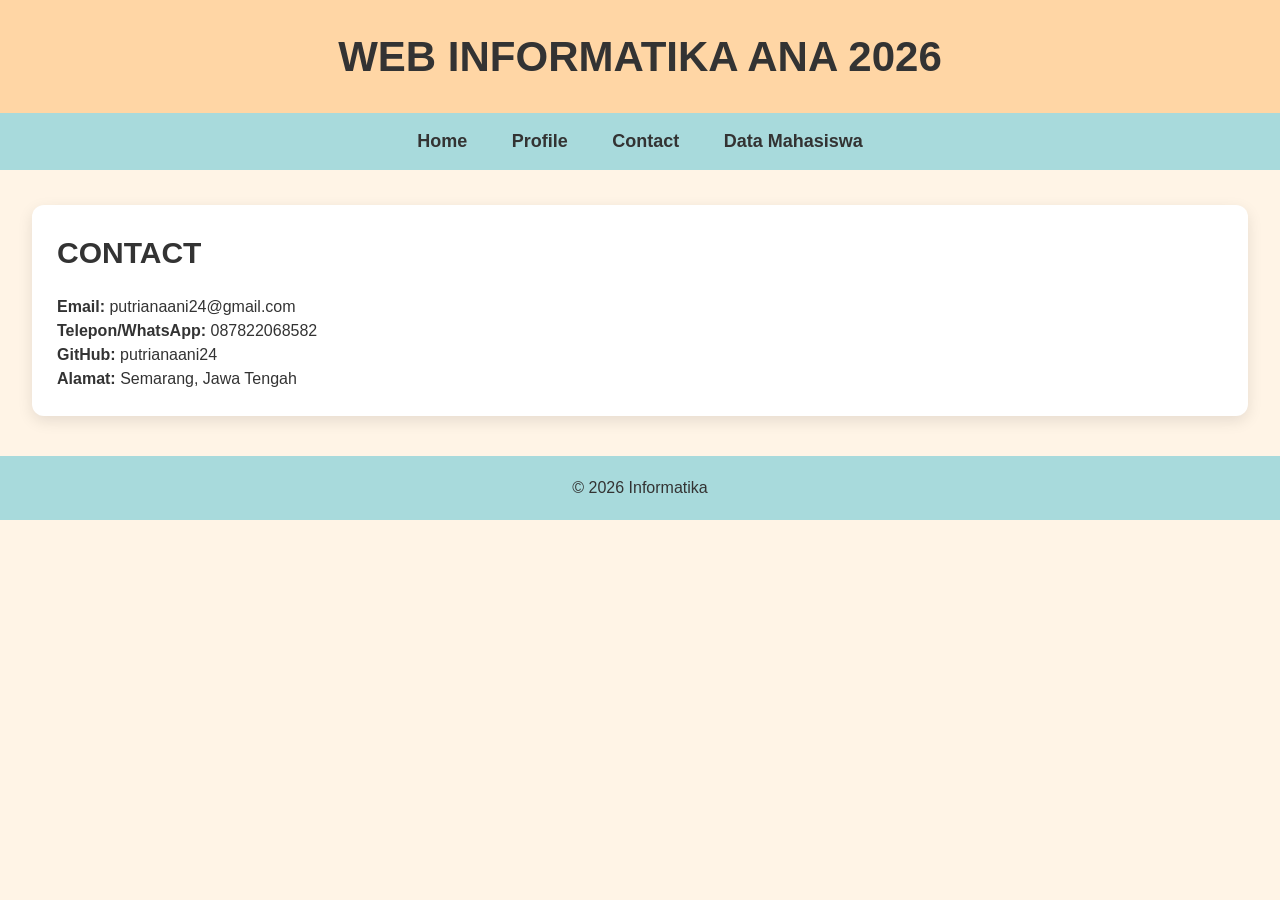
<file: contact.html>
<html>
<head>
    <title>Contact - WEB INFORMATIKA C 2026</title>
    <link rel="stylesheet" href="assets/style.css">
</head>

<body class="contact">
    <header>
        <h1>WEB INFORMATIKA ANA 2026</h1>
    </header>

    <nav>
        <a href="index.html">Home</a>
        <a href="profile.html">Profile</a>
        <a href="contact.html">Contact</a>
        <a href="mahasiswa.html">Data Mahasiswa</a>
    </nav>

    <div class="container">
        <div class="card">
            <h3>CONTACT</h3>
            <p>
                <strong>Email:</strong> putrianaani24@gmail.com <br>
                <strong>Telepon/WhatsApp:</strong> 087822068582 <br>
                <strong>GitHub:</strong> putrianaani24 <br>
                <strong>Alamat:</strong> Semarang, Jawa Tengah
            </p>
        </div>
    </div>

    <footer>
        &copy; 2026 Informatika
    </footer>
</body>
</html>
</file>
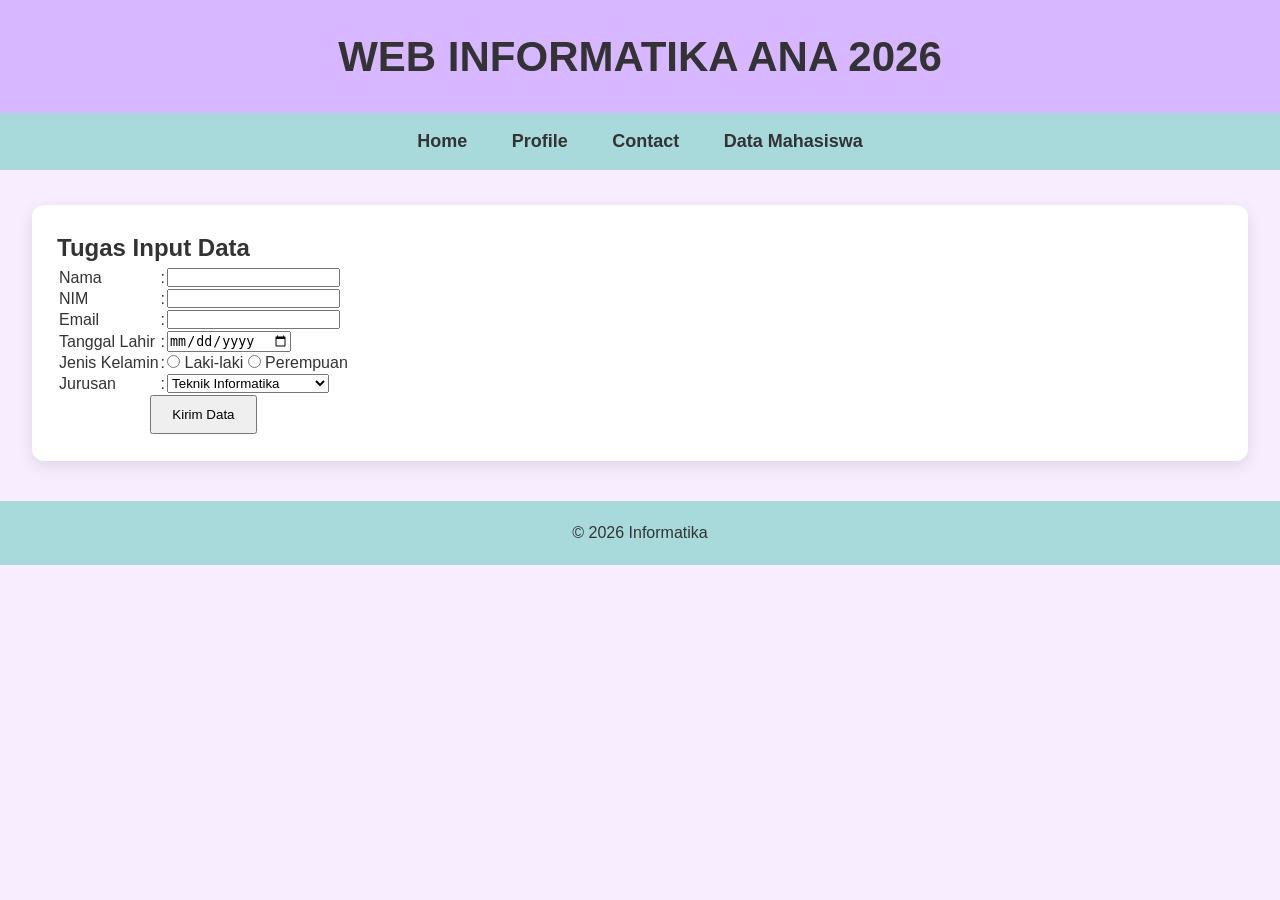
<file: inputdata.html>
<html>
<head>
    <title>WEB INFORMATIKA C 2026</title>
    <link rel="stylesheet" href="assets/style.css">
</head>

<body class="mahasiswa">
    <header>
        <h1>WEB INFORMATIKA ANA 2026</h1>
    </header> 

    <nav>
        <a href="index.html">Home</a>
        <a href="profile.html">Profile</a>
        <a href="contact.html">Contact</a>
        <a href="mahasiswa.html">Data Mahasiswa</a>
    </nav>

    <div class="container">
        <div class="card">
            <h2>Tugas Input Data</h2>
            
            <form>
                <table border="0" cellpadding="10">
                    <tr>
                        <td>Nama</td>
                        <td>:</td>
                        <td><input type="text" name="nama"></td>
                    </tr>
                    <tr>
                        <td>NIM</td>
                        <td>:</td>
                        <td><input type="number" name="nim"></td>
                    </tr>
                    <tr>
                        <td>Email</td>
                        <td>:</td>
                        <td><input type="email" name="email"></td>
                    </tr>
                    <tr>
                        <td>Tanggal Lahir</td>
                        <td>:</td>
                        <td><input type="date" name="tgl_lahir"></td>
                    </tr>
                    <tr>
                        <td>Jenis Kelamin</td>
                        <td>:</td>
                        <td>
                            <input type="radio" name="jk"> Laki-laki
                            <input type="radio" name="jk"> Perempuan
                        </td>
                    </tr>
                    <tr>
                        <td>Jurusan</td>
                        <td>:</td>
                        <td>
                            <select name="jurusan">
                                <option>Teknik Informatika</option>
                                <option>Sistem Informasi</option>
                                <option>Manajemen Informatika</option>
                            </select>
                        </td>
                    </tr>
                    <tr>
                        <td colspan="3" align="center">
                            <input type="submit" value="Kirim Data" style="padding: 10px 20px;">
                        </td>
                    </tr>
                </table>
            </form>
        </div>
    </div>

    <footer>
        &copy; 2026 Informatika
    </footer>
</body>
</html>
</file>
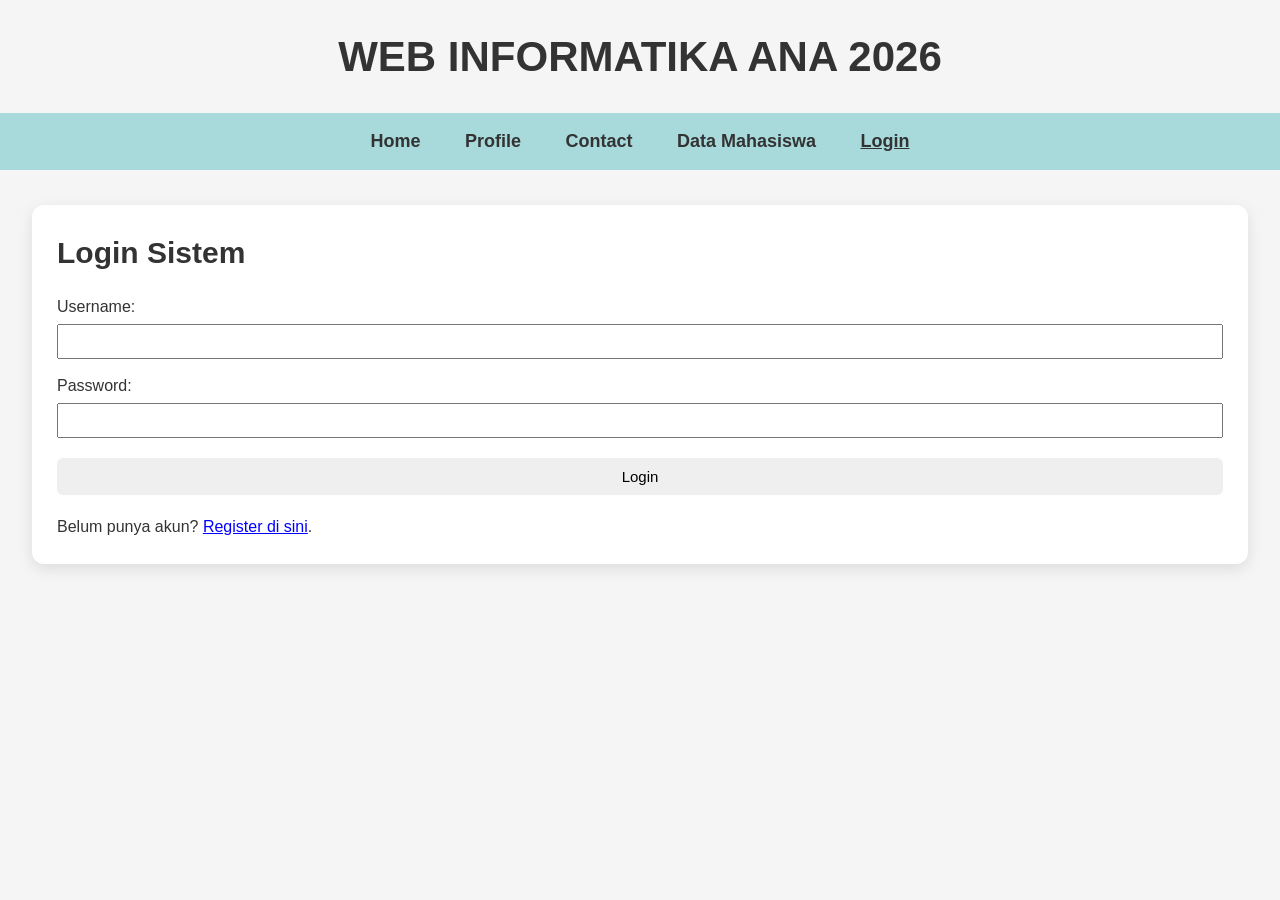
<file: login.html>
<!DOCTYPE html>
<html lang="en">
<head>
    <meta charset="UTF-8">
    <meta name="viewport" content="width=device-width, initial-scale=1.0">
    <title>Login - WEB INFORMATIKA 2026</title>
    <link rel="stylesheet" href="assets/style.css">
</head>
<body class="login">
    <header>
        <h1>WEB INFORMATIKA ANA 2026</h1>
    </header>

    <nav>
        <a href="index.html">Home</a>
        <a href="profile.html">Profile</a>
        <a href="contact.html">Contact</a>
        <a href="mahasiswa.html">Data Mahasiswa</a>
        <a href="login.html" style="font-weight: bold; text-decoration: underline;">Login</a>
    </nav>

    <div class="container">
        <div class="card">
            <h3>Login Sistem</h3>
            <form action="index.html" method="POST">
                <div style="margin-bottom: 15px; text-align: left;">
                    <label for="username">Username:</label><br>
                    <input type="text" id="username" name="username" style="width: 100%; padding: 8px; margin-top: 5px; box-sizing: border-box;" required>
                </div>
                
                <div style="margin-bottom: 20px; text-align: left;">
                    <label for="password">Password:</label><br>
                    <input type="password" id="password" name="password" style="width: 100%; padding: 8px; margin-top: 5px; box-sizing: border-box;" required>
                </div>
                
                <button type="submit" style="padding: 10px 20px; cursor: pointer; width: 100%;">Login</button>
            </form>
            
            <p style="margin-top: 20px;">Belum punya akun? <a href="register.html" style="color: blue;">Register di sini</a>.</p>
        </div>
    </div>
</body>
</html>
</file>
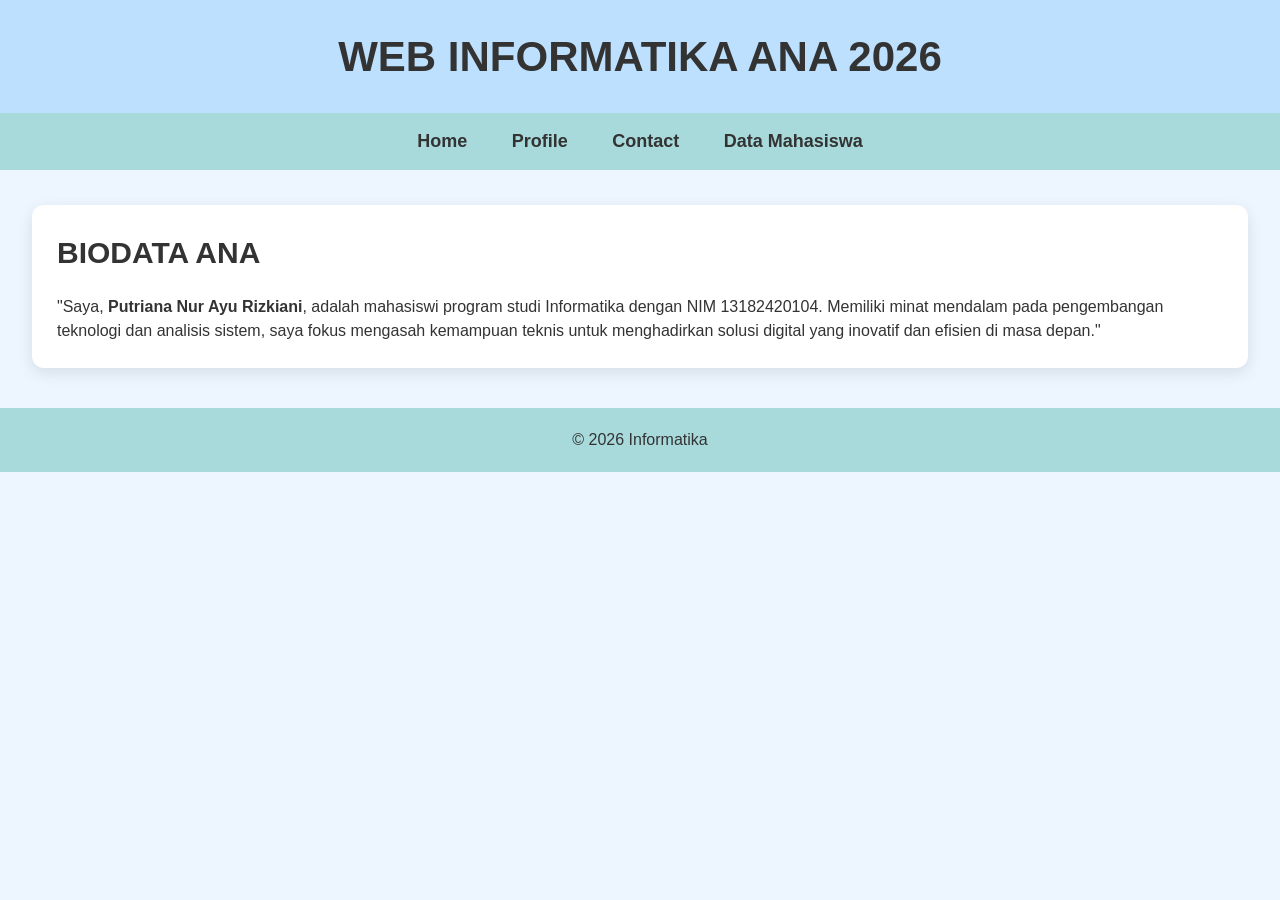
<file: profile.html>
<!DOCTYPE html>
<html lang="en">
<head>
    <meta charset="UTF-8">
    <title>Profile - WEB INFORMATIKA C 2026</title>
    <link rel="stylesheet" href="assets/style.css">
</head>

<body class="profile">
    <header>
        <h1>WEB INFORMATIKA ANA 2026</h1>
    </header>

    <nav>
        <a href="index.html">Home</a>
        <a href="profile.html">Profile</a>
        <a href="contact.html">Contact</a>
        <a href="mahasiswa.html">Data Mahasiswa</a>
    </nav>

    <div class="container">
        <div class="card">
            <h3>BIODATA ANA</h3>
            <p>
                "Saya, <strong>Putriana Nur Ayu Rizkiani</strong>, adalah mahasiswi program studi Informatika dengan NIM 13182420104. 
                Memiliki minat mendalam pada pengembangan teknologi dan analisis sistem, 
                saya fokus mengasah kemampuan teknis untuk menghadirkan solusi digital yang inovatif dan efisien di masa depan."
            </p>
        </div>
    </div>

    <footer>
        &copy; 2026 Informatika
    </footer>
</body>
</html>
</file>
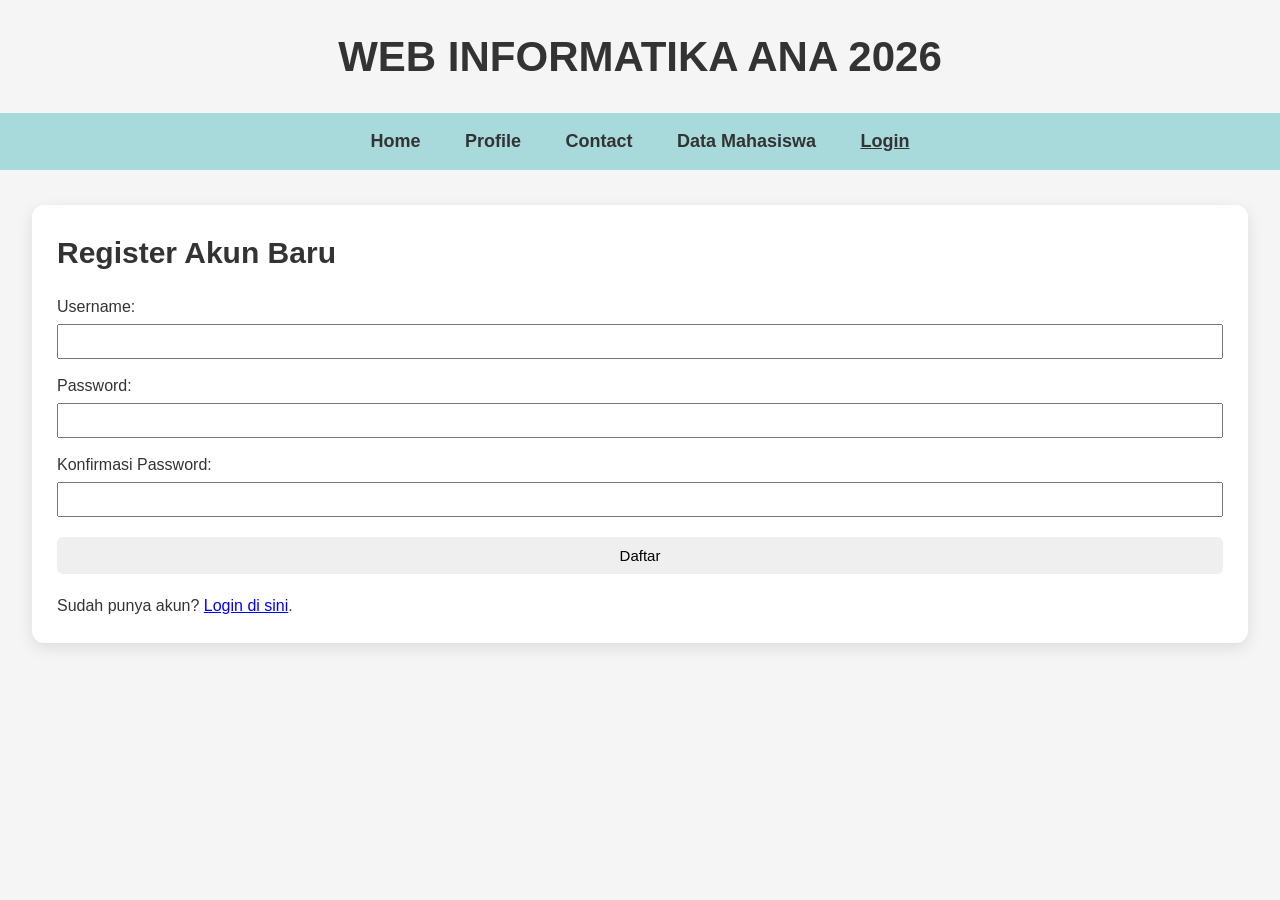
<file: register.html>
<!DOCTYPE html>
<html lang="en">
<head>
    <meta charset="UTF-8">
    <meta name="viewport" content="width=device-width, initial-scale=1.0">
    <title>Register - WEB INFORMATIKA 2026</title>
    <link rel="stylesheet" href="assets/style.css">
</head>
<body class="register">
    <header>
        <h1>WEB INFORMATIKA ANA 2026</h1>
    </header>

    <nav>
        <a href="index.html">Home</a>
        <a href="profile.html">Profile</a>
        <a href="contact.html">Contact</a>
        <a href="mahasiswa.html">Data Mahasiswa</a>
        <a href="login.html" style="font-weight: bold; text-decoration: underline;">Login</a>
    </nav>

    <div class="container">
        <div class="card">
            <h3>Register Akun Baru</h3>
            <form action="login.html" method="POST">
                <div style="margin-bottom: 15px; text-align: left;">
                    <label for="username">Username:</label><br>
                    <input type="text" id="username" name="username" style="width: 100%; padding: 8px; margin-top: 5px; box-sizing: border-box;" required>
                </div>
                
                <div style="margin-bottom: 15px; text-align: left;">
                    <label for="password">Password:</label><br>
                    <input type="password" id="password" name="password" style="width: 100%; padding: 8px; margin-top: 5px; box-sizing: border-box;" required>
                </div>

                <div style="margin-bottom: 20px; text-align: left;">
                    <label for="confirm_password">Konfirmasi Password:</label><br>
                    <input type="password" id="confirm_password" name="confirm_password" style="width: 100%; padding: 8px; margin-top: 5px; box-sizing: border-box;" required>
                </div>
                
                <button type="submit" style="padding: 10px 20px; cursor: pointer; width: 100%;">Daftar</button>
            </form>
            
            <p style="margin-top: 20px;">Sudah punya akun? <a href="login.html" style="color: blue;">Login di sini</a>.</p>
        </div>
    </div>
</body>
</html>
</file>
<file: assets/style.css>
/* ==========================
   RESET
========================== */
*{
    margin:0;
    padding:0;
    box-sizing:border-box;
}

/* ==========================
   BODY
========================== */
body{
    font-family:Arial, Helvetica, sans-serif;
    background:#f5f5f5;
    color:#333;
    line-height:1.5;
}

/* ==========================
   HEADER
========================== */
header{
    padding:25px;
    text-align:center;
}

header h1{
    font-size:42px;
    font-weight:bold;
}

/* ==========================
   NAVBAR
========================== */
nav{
    background:#a8dadc;
    padding:15px;
    text-align:center;
}

nav a{
    color:#333;
    text-decoration:none;
    font-size:18px;
    font-weight:bold;
    margin:0 20px;
    transition:.3s;
}

nav a:hover{
    color:#e63946;
}

/* ==========================
   CONTAINER
========================== */
.container{
    width:95%;
    max-width:1400px;
    margin:35px auto;
}

/* ==========================
   CARD
========================== */
.card{
    background:#fff;
    padding:25px;
    border-radius:12px;
    box-shadow:0 5px 15px rgba(0,0,0,.1);
}

.card h3{
    margin-bottom:20px;
    font-size:30px;
}

/* ==========================
   BUTTON
========================== */
button,
.btn-tambah,
.btn-edit,
.btn-hapus{
    border:none;
    border-radius:6px;
    padding:10px 18px;
    cursor:pointer;
    text-decoration:none;
    display:inline-block;
    transition:.3s;
    font-size:15px;
}

button:hover,
.btn-tambah:hover,
.btn-edit:hover,
.btn-hapus:hover{
    opacity:.9;
}

.btn-tambah{
    background:#6c757d;
    color:#fff;
}

.btn-edit{
    background:#ffc107;
    color:#000;
}

.btn-hapus{
    background:#dc3545;
    color:#fff;
}

/* ==========================
   TABLE
========================== */

.table-responsive{
    width:100%;
    overflow-x:auto;
    margin-top:20px;
}

table.data{
    width:100%;
    border-collapse:collapse;
    background:#fff;
}

table.data th{
    background:#a9c7e5;
    color:#222;
    padding:15px;
    border:1px solid #ddd;
    font-size:17px;
}

table.data td{
    padding:15px;
    border:1px solid #ddd;
    text-align:center;
    vertical-align:middle;
}

table.data tr:nth-child(even){
    background:#fafafa;
}

table.data tr:hover{
    background:#eef6ff;
}

/* Lebar Kolom */

table.data th:nth-child(1),
table.data td:nth-child(1){
    width:60px;
}

table.data th:nth-child(2),
table.data td:nth-child(2){
    width:220px;
}

table.data th:nth-child(3),
table.data td:nth-child(3){
    width:170px;
}

table.data th:nth-child(4),
table.data td:nth-child(4){
    width:200px;
}

table.data th:nth-child(5),
table.data td:nth-child(5){
    width:250px;
}

table.data th:nth-child(6),
table.data td:nth-child(6){
    width:170px;
}

table.data th:nth-child(7),
table.data td:nth-child(7){
    width:140px;
}

table.data th:nth-child(8),
table.data td:nth-child(8){
    width:120px;
}

/* FOTO */

table.data img{
    width:100px;
    height:120px;
    object-fit:cover;
    border-radius:8px;
    border:1px solid #ccc;
}

/* AKSI */

.aksi{
    display:flex;
    flex-direction:column;
    align-items:center;
    justify-content:center;
    gap:10px;
}

.aksi a{
    width:80px;
    text-align:center;
    text-decoration:none;
    padding:10px;
    border-radius:6px;
    font-weight:bold;
}

.aksi .btn-edit{
    background:#ffc107;
    color:#000;
}

.aksi .btn-hapus{
    background:#dc3545;
    color:#fff;
}

/* ==========================
   FOOTER
========================== */

footer{
    margin-top:40px;
    padding:20px;
    text-align:center;
    background:#a8dadc;
}

/* ==========================
   WARNA HALAMAN
========================== */

.home{
    background:#f1faee;
}

.home header{
    background:#caffbf;
}

.profile{
    background:#edf6ff;
}

.profile header{
    background:#bde0fe;
}

.contact{
    background:#fff4e6;
}

.contact header{
    background:#ffd6a5;
}

.mahasiswa{
    background:#f8edff;
}

.mahasiswa header{
    background:#d7b7ff;
}
</file>
